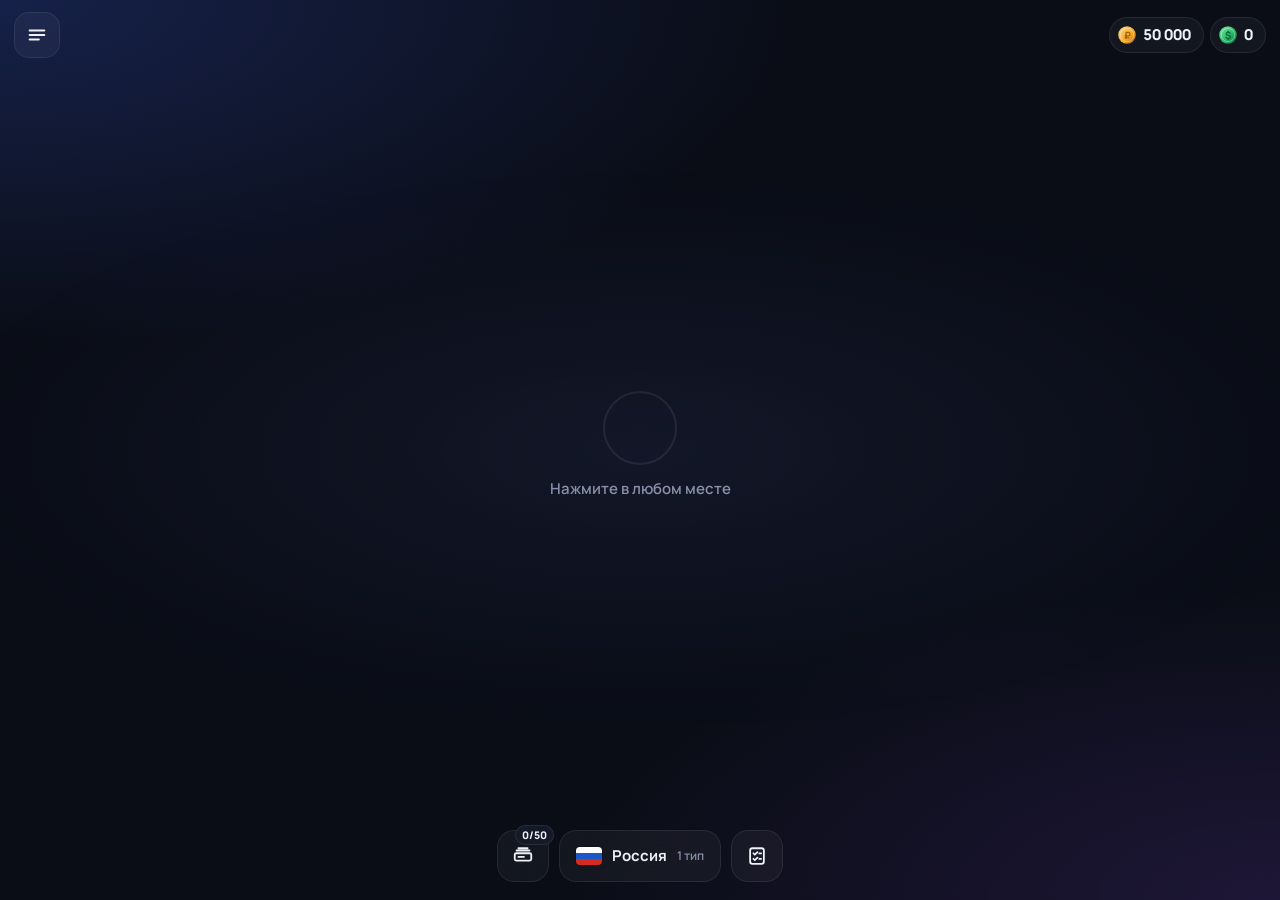
<file: index.html>
<!doctype html>
<html lang="ru" data-theme="dark">
<head>
  <meta charset="utf-8">
  <meta name="viewport" content="width=device-width, initial-scale=1, maximum-scale=1, user-scalable=no, viewport-fit=cover">
  <title>Генератор номеров</title>
  <link rel="preconnect" href="https://fonts.googleapis.com">
  <link rel="preconnect" href="https://fonts.gstatic.com" crossorigin>
  <link href="https://fonts.googleapis.com/css2?family=Roboto+Condensed:wght@500&family=Manrope:wght@500;600;700;800&display=swap" rel="stylesheet">
  <link rel="stylesheet" href="css/style.css?v=3">
  <script src="https://telegram.org/js/telegram-web-app.js"></script>
</head>
<body>
  <div id="app"></div>
  <div id="modal-root"></div>
  <div id="confirm-root"></div>
  <div class="toast" id="toast"></div>

  <script src="js/platform.js?v=3"></script>
  <script src="js/art.js?v=3"></script>
  <script src="js/fx.js?v=3"></script>
  <script src="js/data.js?v=3"></script>
  <script src="js/plates.js?v=3"></script>
  <script src="js/game.js?v=3"></script>
  <script src="js/ui.js?v=3"></script>
</body>
</html>
</file>
<file: css/style.css>
/* ================= темы ================= */
:root, [data-theme="dark"] {
  --bg: #0a0d16;
  --bg-glow1: rgba(64, 104, 255, .22);
  --bg-glow2: rgba(150, 80, 255, .14);
  --glass: rgba(255, 255, 255, .045);
  --glass2: rgba(255, 255, 255, .08);
  --stroke: rgba(255, 255, 255, .08);
  --solid: #151a28;
  --text: #eef1f8;
  --muted: #8790a8;
  --acc1: #4f7cff; --acc2: #8a5cff; --acc-text: #fff;
  --acc-glow: rgba(90, 110, 255, .45);
  --menu1: #2d58d6; --menu2: #141f4d;
  --shadow: 0 10px 30px rgba(0, 0, 0, .35);
}
[data-theme="light"] {
  --bg: #eef1f8; --bg-glow1: rgba(79, 124, 255, .18); --bg-glow2: rgba(138, 92, 255, .12);
  --glass: rgba(255, 255, 255, .75); --glass2: rgba(20, 30, 60, .06); --stroke: rgba(20, 30, 60, .08); --solid: #ffffff;
  --text: #141826; --muted: #687089; --menu1: #4f7cff; --menu2: #2a3f9e; --shadow: 0 10px 30px rgba(40, 60, 120, .12);
}
[data-theme="pink"] {
  --bg: #fdeaf3; --bg-glow1: rgba(255, 110, 170, .25); --bg-glow2: rgba(170, 110, 255, .15);
  --glass: rgba(255, 255, 255, .7); --glass2: rgba(120, 20, 70, .07); --stroke: rgba(120, 20, 70, .1); --solid: #fff6fa;
  --text: #3b1328; --muted: #9b6a82; --acc1: #ff5fa2; --acc2: #b45cff; --acc-glow: rgba(255, 95, 162, .4);
  --menu1: #ff7fb5; --menu2: #9b3576; --shadow: 0 10px 30px rgba(160, 40, 100, .15);
}
[data-theme="gold"] {
  --bg: #120e05; --bg-glow1: rgba(255, 190, 60, .2); --bg-glow2: rgba(255, 120, 30, .1);
  --glass: rgba(255, 220, 140, .06); --glass2: rgba(255, 220, 140, .1); --stroke: rgba(255, 220, 140, .12); --solid: #1e180b;
  --text: #fbf1d6; --muted: #b3a172; --acc1: #ffcc4d; --acc2: #e8901c; --acc-text: #241703; --acc-glow: rgba(255, 190, 60, .45);
  --menu1: #c8961f; --menu2: #3d2a06;
}
[data-theme="silver"] {
  --bg: #1b1e24; --bg-glow1: rgba(200, 215, 240, .14); --bg-glow2: rgba(140, 160, 200, .1);
  --glass: rgba(255, 255, 255, .06); --glass2: rgba(255, 255, 255, .1); --stroke: rgba(255, 255, 255, .12); --solid: #262a32;
  --text: #f3f5f8; --muted: #a6adba; --acc1: #b9c4d6; --acc2: #7d8aa3; --acc-text: #14171c; --acc-glow: rgba(200, 215, 240, .35);
  --menu1: #8e9ab0; --menu2: #343b48;
}
:root {
  --r0: #a4abbd; --r1: #3ddc84; --r2: #3d8bff; --r3: #b05cff; --r4: #ffb627;
  --acc: linear-gradient(135deg, var(--acc1), var(--acc2));
}

* { box-sizing: border-box; -webkit-tap-highlight-color: transparent; }
html, body { margin: 0; height: 100%; overflow-x: hidden; }
body {
  background:
    radial-gradient(90% 55% at 0% 0%, var(--bg-glow1), transparent 70%),
    radial-gradient(80% 50% at 100% 100%, var(--bg-glow2), transparent 70%),
    var(--bg);
  background-attachment: fixed;
  color: var(--text);
  font: 15px/1.35 Manrope, Inter, system-ui, -apple-system, 'Segoe UI', Roboto, sans-serif;
  overscroll-behavior: none; user-select: none; -webkit-user-select: none;
}
button, select, input { font: inherit; color: inherit; }
button { border: 0; background: none; cursor: pointer; padding: 0; }
[hidden] { display: none !important; }
.muted { color: var(--muted); }
.ic { width: 22px; height: 22px; display: block; }
.ic-sm { width: 15px; height: 15px; display: inline-block; vertical-align: -2px; }
.coin { width: 20px; height: 20px; flex-shrink: 0; }

#app { min-height: 100%; }
.page { padding: 4px 14px 28px; animation: rise .25s ease; }
.page.has-bar { padding-bottom: 96px; }
@keyframes rise { from { opacity: 0; transform: translateY(6px); } }

/* ================= шапка ================= */
.head {
  position: sticky; top: 0; z-index: 5;
  display: flex; align-items: center; gap: 10px; padding: 14px 14px 10px;
  background: linear-gradient(var(--bg) 70%, transparent);
}
.head h1 { font-size: 23px; margin: 0; flex: 1; font-weight: 800; letter-spacing: -.02em; }
.icon-btn {
  width: 40px; height: 40px; display: grid; place-items: center; border-radius: 13px;
  background: var(--glass); border: 1px solid var(--stroke);
}
.head-right { text-align: right; font-size: 11.5px; color: var(--muted); line-height: 1.45; }
.head-right b { color: var(--text); font-size: 16px; font-weight: 800; }

/* ================= кнопки ================= */
.btn {
  display: inline-flex; align-items: center; justify-content: center; gap: 6px;
  padding: 12px 14px; border-radius: 14px; font-weight: 700;
  background: var(--glass2); border: 1px solid var(--stroke);
  transition: transform .1s, opacity .2s, box-shadow .2s;
}
.btn:active { transform: scale(.96); }
.btn:disabled { opacity: .38; pointer-events: none; }
.btn-blue { background: var(--acc); color: var(--acc-text); border: 0; box-shadow: 0 6px 20px var(--acc-glow), inset 0 1px 0 rgba(255,255,255,.25); }
.btn-red { background: linear-gradient(135deg, #ff6b6b, #e0344a); color: #fff; border: 0; box-shadow: 0 6px 18px rgba(230, 60, 80, .35), inset 0 1px 0 rgba(255,255,255,.25); }
.btn-wide { width: 100%; }
.btn-sm { padding: 8px 12px; font-size: 13px; border-radius: 11px; }
.chip {
  padding: 9px 14px; border-radius: 13px; font-size: 14px; font-weight: 700; white-space: nowrap;
  background: var(--glass); border: 1px solid var(--stroke);
}
.chip.on { background: var(--acc); color: var(--acc-text); border-color: transparent; box-shadow: 0 4px 14px var(--acc-glow); }
.chips { display: flex; gap: 6px; overflow-x: auto; padding: 2px 0 12px; scrollbar-width: none; }
.chips::-webkit-scrollbar { display: none; }

.card {
  background: var(--glass); border: 1px solid var(--stroke); border-radius: 20px; padding: 16px;
  backdrop-filter: blur(10px); -webkit-backdrop-filter: blur(10px);
}
.card + .card { margin-top: 10px; }
.card h3 { margin: 0 0 6px; font-size: 17px; font-weight: 800; }
.card p { margin: 0; color: var(--muted); font-size: 13px; }
.row { display: flex; align-items: center; justify-content: space-between; gap: 10px; }
.bar { height: 7px; border-radius: 4px; background: var(--glass2); overflow: hidden; margin: 10px 0; }
.bar > i { display: block; height: 100%; background: var(--acc); border-radius: 4px; box-shadow: 0 0 10px var(--acc-glow); }

/* ================= номерные знаки ================= */
.plate {
  --pw: 220px;
  position: relative; flex-shrink: 0;
  width: var(--pw); height: calc(var(--pw) * .222);
  padding: calc(var(--pw) * .011);
  border-radius: calc(var(--pw) * .03);
  background: linear-gradient(180deg, #ffffff 0%, #f3f4f1 40%, #dfe1dc 100%);
  box-shadow: 0 0 0 calc(var(--pw) * .003) #8d8f8a, 0 calc(var(--pw) * .02) calc(var(--pw) * .05) rgba(0, 0, 0, .38), inset 0 1px 0 #fff;
  font-family: 'Roboto Condensed', 'Arial Narrow', Arial, sans-serif; font-weight: 500; line-height: 1;
  color: #141414;
}
.plate .pi {
  height: 100%; display: flex; overflow: hidden;
  border: calc(var(--pw) * .009) solid #161616; border-radius: calc(var(--pw) * .02);
}
.plate .main { flex: 1; display: flex; align-items: center; justify-content: center; gap: calc(var(--pw) * .012); padding-top: calc(var(--pw) * .012); }
.plate .L, .plate .D, .plate .R {
  text-shadow: 0 calc(var(--pw) * .003) 0 rgba(255,255,255,.75), 0 calc(var(--pw) * -.002) 0 rgba(0,0,0,.25);
}
.plate .L { font-size: calc(var(--pw) * .135); }
.plate .D { font-size: calc(var(--pw) * .176); }
.plate .reg {
  width: 26%; border-left: calc(var(--pw) * .007) solid currentColor;
  display: flex; flex-direction: column; align-items: center; justify-content: center;
}
.plate .reg .R { font-size: calc(var(--pw) * .12); }
.plate .reg.r3 .R { font-size: calc(var(--pw) * .1); letter-spacing: calc(var(--pw) * -.003); }
.plate .reg .rus { display: flex; align-items: center; gap: calc(var(--pw) * .008); font-size: calc(var(--pw) * .042); margin-top: calc(var(--pw) * .008); }
.flag-ru { width: calc(var(--pw) * .055); height: calc(var(--pw) * .034); background: linear-gradient(#fff 33%, #1c57c7 33% 66%, #d52b1e 66%); outline: 1px solid #999; }
/* винты крепления */
.plate .screw {
  position: absolute; top: 50%; width: calc(var(--pw) * .026); height: calc(var(--pw) * .026); margin-top: calc(var(--pw) * -.013);
  border-radius: 50%; background: radial-gradient(circle at 35% 30%, #fdfdfd, #9a9c98 55%, #5d5f5b);
  box-shadow: 0 0 0 calc(var(--pw) * .002) rgba(0,0,0,.35);
}
.plate .screw::after { content: ''; position: absolute; left: 20%; right: 20%; top: 45%; height: 12%; background: rgba(0,0,0,.45); transform: rotate(35deg); }
.plate .screw.l { left: calc(var(--pw) * .028); }
.plate .screw.r { right: calc(var(--pw) * .028); }
/* блик */
.plate .shine { position: absolute; inset: 0; border-radius: inherit; overflow: hidden; pointer-events: none; }
.plate .shine::before {
  content: ''; position: absolute; top: -20%; bottom: -20%; width: 30%; left: -40%;
  background: linear-gradient(100deg, transparent, rgba(255,255,255,.75), transparent);
  transform: skewX(-18deg);
}
.plate.reveal .shine::before { animation: shine .9s .12s ease-out; }
@keyframes shine { to { left: 120%; } }
.plate::after { /* лёгкий отлив металла */
  content: ''; position: absolute; inset: 0; border-radius: inherit; pointer-events: none;
  background: linear-gradient(170deg, rgba(255,255,255,.35), transparent 40%, rgba(0,0,0,.05));
}
.plate.k-t { background: linear-gradient(180deg, #ffd84a, #f2bf12 55%, #d8a50a); }
.plate.k-p { background: linear-gradient(180deg, #2f68c4, #1c4f9e 55%, #133d7d); color: #fff; }
.plate.k-p .pi { border-color: #0b2a5a; }
.plate.k-p .L, .plate.k-p .D, .plate.k-p .R, .plate.k-m .L, .plate.k-m .D, .plate.k-m .R { text-shadow: 0 calc(var(--pw) * .003) 0 rgba(0,0,0,.5); }
.plate.k-m { background: linear-gradient(180deg, #2a2a2a, #121212 60%, #050505); color: #f4f4f4; box-shadow: 0 0 0 calc(var(--pw) * .003) #555, 0 calc(var(--pw) * .02) calc(var(--pw) * .05) rgba(0,0,0,.5); }
.plate.k-m .pi { border-color: #777; }
.plate.k-b .main { gap: calc(var(--pw) * .03); }
.plate.k-b .by {
  width: 13%; display: flex; flex-direction: column; align-items: center; justify-content: center; gap: calc(var(--pw) * .01);
  font-size: calc(var(--pw) * .045); font-weight: 700;
}
.flag-by { width: calc(var(--pw) * .07); height: calc(var(--pw) * .045); background: linear-gradient(#c8102e 66%, #007c30 66%); }
.plate.spin .main, .plate.spin .reg .R { filter: blur(1.6px); opacity: .75; transform: translateY(2%); }

/* ================= редкость ================= */
[data-r="0"] { --rc: var(--r0); }
[data-r="1"] { --rc: var(--r1); }
[data-r="2"] { --rc: var(--r2); }
[data-r="3"] { --rc: var(--r3); }
[data-r="4"] { --rc: var(--r4); }
.segs { display: flex; gap: 3px; }
.segs i { width: 15px; height: 4px; border-radius: 2px; background: color-mix(in srgb, var(--rc) 22%, transparent); }
.segs i.on { background: var(--rc); box-shadow: 0 0 6px color-mix(in srgb, var(--rc) 70%, transparent); }
.rname { color: var(--rc); font-weight: 800; }

/* ================= генератор ================= */
.gen { position: fixed; inset: 0; display: flex; flex-direction: column; overflow: hidden; touch-action: manipulation; }
.gen-glow { position: absolute; inset: 0; pointer-events: none; transition: background .4s; }
.gen-road { /* перспективная «дорога» внизу */
  position: absolute; left: 0; right: 0; bottom: -10%; height: 55%; pointer-events: none; opacity: .35;
  background:
    repeating-linear-gradient(90deg, transparent 0 calc(10% - 1px), var(--stroke) calc(10% - 1px) 10%),
    repeating-linear-gradient(0deg, transparent 0 39px, var(--stroke) 39px 40px);
  transform: perspective(300px) rotateX(62deg); transform-origin: bottom;
  -webkit-mask-image: linear-gradient(transparent, #000 60%); mask-image: linear-gradient(transparent, #000 60%);
}
.fx-canvas { position: absolute; inset: 0; width: 100%; height: 100%; pointer-events: none; z-index: 3; }
.gen-top { position: relative; z-index: 4; display: flex; justify-content: space-between; align-items: center; padding: 12px 14px; }
.menu-btn {
  width: 46px; height: 46px; border-radius: 15px; display: grid; place-items: center;
  background: var(--glass); border: 1px solid var(--stroke); backdrop-filter: blur(10px);
}
.menu-btn.glow { box-shadow: 0 0 0 1px var(--acc1), 0 0 22px var(--acc-glow); animation: breathe 1.6s ease-in-out infinite; }
@keyframes breathe { 50% { box-shadow: 0 0 0 1px var(--acc1), 0 0 34px var(--acc-glow); } }
.balance { display: flex; gap: 6px; }
.pill {
  display: flex; align-items: center; gap: 6px; padding: 7px 12px 7px 7px; border-radius: 999px;
  background: var(--glass); border: 1px solid var(--stroke); backdrop-filter: blur(10px);
  font-weight: 800; font-size: 15px; font-variant-numeric: tabular-nums;
}
.pill.bump { animation: bump .25s ease; }
@keyframes bump { 40% { transform: scale(1.08); } }
.float-cost {
  position: absolute; right: 18px; top: 58px; z-index: 6; font-weight: 800; font-size: 14px; color: #ff7a7a;
  pointer-events: none; animation: floatUp 0.9s ease-out forwards;
}
@keyframes floatUp { from { opacity: 1; transform: translateY(0); } to { opacity: 0; transform: translateY(-22px); } }
.notes { position: relative; z-index: 5; display: grid; gap: 6px; justify-items: center; padding: 0 14px; }
.note {
  display: flex; align-items: center; gap: 10px; padding: 8px 8px 8px 12px; border-radius: 14px; font-size: 13px; font-weight: 600;
  background: var(--solid); border: 1px solid var(--stroke); box-shadow: var(--shadow); animation: drop .25s ease;
}
.note .ic-sm { color: #ffb02e; }
.note .btn { padding: 6px 10px; font-size: 12px; border-radius: 9px; }
.note.info {
  width: 100%; color: #fff; border: 0;
  background: linear-gradient(135deg, rgba(79,124,255,.95), rgba(138,92,255,.95));
  box-shadow: 0 8px 24px var(--acc-glow);
}
.note.info .ic { color: #fff; opacity: .9; }
.note.info b { display: block; font-size: 14px; }
.note.info small { opacity: .8; font-weight: 500; }
@keyframes drop { from { transform: translateY(-10px); opacity: 0; } }
.stage { position: relative; z-index: 2; flex: 1; display: flex; flex-direction: column; align-items: center; justify-content: center; gap: 14px; padding: 0 10px; }
.stage .hint { color: var(--muted); font-size: 15px; font-weight: 600; animation: pulseHint 2s ease-in-out infinite; text-align: center; }
@keyframes pulseHint { 50% { opacity: .45; } }
.tap-ring { width: 74px; height: 74px; border-radius: 50%; border: 2px solid var(--stroke); margin: 0 auto 14px; position: relative; }
.tap-ring::before, .tap-ring::after { content: ''; position: absolute; inset: -2px; border-radius: 50%; border: 2px solid var(--acc1); opacity: 0; animation: ring 2s ease-out infinite; }
.tap-ring::after { animation-delay: 1s; }
@keyframes ring { from { transform: scale(.6); opacity: .8; } to { transform: scale(1.6); opacity: 0; } }
.info-card {
  width: min(390px, 100%); display: flex; justify-content: space-between; align-items: center;
  background: var(--glass); border: 1px solid var(--stroke); border-radius: 16px; padding: 10px 14px;
  backdrop-filter: blur(12px); box-shadow: inset 0 0 0 1px color-mix(in srgb, var(--rc) 25%, transparent);
}
.info-card .rlabel { font-size: 12px; font-weight: 800; color: var(--rc); margin-bottom: 6px; text-transform: uppercase; letter-spacing: .05em; }
.info-card .price { font-size: 21px; font-weight: 800; color: var(--rc); text-shadow: 0 0 18px color-mix(in srgb, var(--rc) 50%, transparent); }
.stage .plate { --pw: min(400px, calc(100vw - 24px)); }
.stage .plate.reveal { animation: drop3d .45s cubic-bezier(.2, 1.5, .5, 1); }
@keyframes drop3d { from { transform: perspective(600px) rotateX(35deg) translateY(-14px) scale(.92); opacity: .4; } }
.combo-text { color: var(--muted); font-size: 14px; font-weight: 600; text-align: center; min-height: 20px; }
.rays {
  position: absolute; left: 50%; top: 50%; width: 170vmax; height: 170vmax; margin: -85vmax 0 0 -85vmax; z-index: 1; pointer-events: none;
  background: repeating-conic-gradient(from 0deg, color-mix(in srgb, var(--rc) 22%, transparent) 0 7deg, transparent 7deg 20deg);
  -webkit-mask-image: radial-gradient(circle, #000 0, transparent 32%); mask-image: radial-gradient(circle, #000 0, transparent 32%);
  animation: spinRays 14s linear infinite, fadeIn .6s ease;
}
@keyframes spinRays { to { transform: rotate(360deg); } }
@keyframes fadeIn { from { opacity: 0; } }
.ripple {
  position: absolute; z-index: 2; width: 120px; height: 120px; margin: -60px 0 0 -60px; border-radius: 50%; pointer-events: none;
  border: 2px solid var(--acc1); animation: ripple .55s ease-out forwards;
}
@keyframes ripple { from { transform: scale(.2); opacity: .7; } to { transform: scale(1.4); opacity: 0; } }
.flash { position: absolute; inset: 0; z-index: 3; pointer-events: none; animation: flash .8s ease-out forwards; }
@keyframes flash { from { opacity: .85; } to { opacity: 0; } }
.gen-bottom {
  position: relative; z-index: 4; display: flex; justify-content: center; align-items: center; gap: 10px;
  padding: 10px 14px calc(18px + env(safe-area-inset-bottom));
}
.dock-btn {
  position: relative; width: 52px; height: 52px; border-radius: 17px; display: grid; place-items: center;
  background: var(--glass); border: 1px solid var(--stroke); backdrop-filter: blur(10px);
}
.dock-btn .cnt {
  position: absolute; top: -6px; right: -6px; min-width: 22px; height: 20px; padding: 0 6px; border-radius: 10px;
  background: var(--solid); border: 1px solid var(--stroke); font-size: 10.5px; font-weight: 800; display: grid; place-items: center;
}
.dock-btn .cnt.full { background: #e0344a; color: #fff; border-color: transparent; }
.dock-btn .dot { position: absolute; top: 6px; right: 6px; width: 10px; height: 10px; border-radius: 50%; background: #ff5a5a; box-shadow: 0 0 8px #ff5a5a; }
.country-chip {
  display: flex; align-items: center; gap: 10px; height: 52px; padding: 0 16px; border-radius: 17px;
  background: var(--glass); border: 1px solid var(--stroke); backdrop-filter: blur(10px); font-size: 15px; font-weight: 700;
}
.country-chip small { color: var(--muted); font-size: 12px; font-weight: 600; }
.flag { width: 26px; height: 18px; border-radius: 4px; flex-shrink: 0; box-shadow: 0 0 0 1px rgba(0,0,0,.2); }
.flag.ru { background: linear-gradient(#fff 33%, #1c57c7 33% 66%, #d52b1e 66%); }
.flag.by { background: linear-gradient(#c8102e 66%, #007c30 66%); }

/* ================= меню ================= */
.menu-grid { display: grid; grid-template-columns: 1fr 1fr; gap: 10px; }
.mcard {
  position: relative; height: 104px; border-radius: 20px; overflow: hidden; text-align: left;
  background:
    radial-gradient(120% 90% at 50% -10%, rgba(255,255,255,.22), transparent 55%),
    linear-gradient(160deg, var(--menu1), var(--menu2));
  box-shadow: inset 0 0 0 1px rgba(255,255,255,.14), 0 8px 22px rgba(0,0,0,.25);
  transition: transform .12s;
}
.mcard:active { transform: scale(.97); }
.mcard::before { /* узор из точек */
  content: ''; position: absolute; inset: 0; opacity: .12;
  background-image: radial-gradient(rgba(255,255,255,.9) 1px, transparent 1.2px); background-size: 14px 14px;
  -webkit-mask-image: linear-gradient(transparent, #000); mask-image: linear-gradient(transparent, #000);
}
.mcard.wide { grid-column: 1 / -1; height: 150px; }
.mcard.mid { grid-column: 1 / -1; height: 104px; }
.mcard .art { position: absolute; inset: 4px 0 26px; display: grid; place-items: center; }
.mcard svg.art { width: 100%; height: 100%; filter: drop-shadow(0 6px 10px rgba(0,0,0,.35)); }
.mcard .art .plate { --pw: 250px; }
.mcard .lbl {
  position: absolute; left: 0; right: 0; bottom: 0; padding: 7px 12px; font-size: 11.5px; font-weight: 800; letter-spacing: .06em;
  color: #fff; text-transform: uppercase; background: linear-gradient(transparent, rgba(0,0,0,.45));
}
.mcard.glow { box-shadow: inset 0 0 0 2px #7aa2ff, 0 0 26px var(--acc-glow); }
.mcard .new-dot { position: absolute; top: 10px; right: 10px; width: 10px; height: 10px; border-radius: 50%; background: #ff5a5a; box-shadow: 0 0 10px #ff5a5a; }
.mcard.soon { background: var(--glass); box-shadow: inset 0 0 0 1px var(--stroke); color: var(--muted); pointer-events: none; }
.mcard.soon::before { display: none; }
.mcard.soon .lbl { color: var(--muted); background: none; }
.mini-plates { display: grid; gap: 5px; transform: perspective(300px) rotateY(-14deg) rotate(-7deg); }
.mcard .art .mini-plates .plate { --pw: 82px; }
.soon-title { margin: 24px 2px 2px; font-size: 18px; font-weight: 800; }
.soon-sub { margin: 0 2px 12px; color: var(--muted); font-size: 12.5px; }

/* ================= списки номеров ================= */
.plist { display: grid; grid-template-columns: minmax(0, 1fr); gap: 8px; }
.prow {
  position: relative; display: flex; align-items: center; gap: 12px; padding: 11px 12px; border-radius: 18px; text-align: left; width: 100%;
  background: linear-gradient(90deg, color-mix(in srgb, var(--rc) 16%, transparent), var(--glass) 55%);
  border: 1px solid var(--stroke); overflow: hidden;
}
.prow::before { content: ''; position: absolute; left: 0; top: 14%; bottom: 14%; width: 3px; border-radius: 0 3px 3px 0; background: var(--rc); box-shadow: 0 0 10px var(--rc); }
.prow[data-r="0"] { background: var(--glass); }
.prow[data-r="0"]::before { opacity: .4; box-shadow: none; }
.prow .plate { --pw: min(200px, 51vw); }
.prow .meta { flex: 1; display: flex; flex-direction: column; align-items: flex-end; gap: 6px; min-width: 0; }
.prow .meta small { color: var(--muted); font-size: 11px; white-space: nowrap; overflow: hidden; text-overflow: ellipsis; max-width: 100%; }
.prow .meta b { font-size: 16px; font-weight: 800; color: var(--rc); }
.prow[data-r="0"] .meta b { color: var(--text); }
.prow.sel { box-shadow: 0 0 0 2px var(--acc1), 0 0 16px var(--acc-glow); }
.empty { text-align: center; color: var(--muted); padding: 70px 0; font-weight: 600; }

.bottom-bar {
  position: fixed; left: 0; right: 0; bottom: 0; z-index: 6; display: grid; grid-template-columns: repeat(3, 1fr); gap: 6px;
  padding: 18px 12px calc(12px + env(safe-area-inset-bottom)); background: linear-gradient(transparent, var(--bg) 35%);
}
.bottom-bar .btn { font-size: 13px; padding: 13px 6px; line-height: 1.15; background: var(--solid); }
.bottom-bar .btn.btn-red { background: linear-gradient(135deg, #ff6b6b, #e0344a); }

/* ================= настройка генерации ================= */
.banner {
  display: flex; align-items: center; justify-content: space-between; width: 100%; height: 60px; border-radius: 18px; overflow: hidden;
  background: var(--glass); border: 1px solid var(--stroke); padding-right: 16px; font-size: 17px; font-weight: 800; position: relative;
}
.banner .bflag { position: absolute; inset: 0 auto 0 0; width: 55%; -webkit-mask-image: linear-gradient(90deg, #000 35%, transparent); mask-image: linear-gradient(90deg, #000 35%, transparent); }
.banner .bflag.ru { background: linear-gradient(#fff 33%, #1c57c7 33% 66%, #d52b1e 66%); }
.banner .bflag.by { background: linear-gradient(#c8102e 66%, #007c30 66%); }
.banner span { position: relative; margin-left: 45%; }
.banner small { position: relative; color: var(--muted); font-size: 13px; }
.banner.on { box-shadow: 0 0 0 2px var(--acc1), 0 0 18px var(--acc-glow); }
.section-label { color: var(--muted); font-size: 12px; font-weight: 800; text-transform: uppercase; letter-spacing: .06em; margin: 18px 2px 8px; }
.kind-row {
  display: flex; align-items: center; gap: 12px; width: 100%; padding: 12px; border-radius: 18px; margin-bottom: 8px; text-align: left;
  background: var(--glass); border: 1px solid var(--stroke);
}
.kind-row .plate { --pw: min(190px, 48vw); }
.kind-row .kmeta { flex: 1; text-align: right; }
.kind-row .kmeta b { display: block; font-weight: 800; }
.kind-row .kmeta small { color: var(--muted); font-size: 12px; }
.kind-row.off { opacity: .45; }
.kind-row.locked .plate { filter: grayscale(.7) brightness(.7); }
.cost-panel {
  position: fixed; left: 0; right: 0; bottom: 0; z-index: 6; display: grid; gap: 6px;
  padding: 14px 12px calc(12px + env(safe-area-inset-bottom)); background: linear-gradient(transparent, var(--bg) 18%);
}
.cost-panel .card { padding: 13px 16px; background: var(--solid); }
.cost-panel .total { display: flex; justify-content: space-between; align-items: center; font-weight: 700; font-size: 15px; }
.cost-panel .total b { font-size: 21px; font-weight: 800; }
.cost-panel .line { display: flex; justify-content: space-between; color: var(--muted); font-size: 12px; margin-top: 6px; }
.cost-panel .btns { display: grid; grid-template-columns: 1fr 1fr; gap: 6px; }
.cost-panel .btns .btn { background: var(--solid); }
.select-wrap { position: relative; }
.select-wrap select {
  appearance: none; -webkit-appearance: none; width: 100%; height: 100%; border: 1px solid var(--stroke); border-radius: 14px; background: var(--solid);
  padding: 12px 28px 12px 12px; font-weight: 700; font-size: 14px; text-align: center; text-overflow: ellipsis;
}
.select-wrap::after { content: '▾'; position: absolute; right: 12px; top: 50%; transform: translateY(-50%); color: var(--muted); pointer-events: none; }

/* ================= окна ================= */
.modal-bg {
  position: fixed; inset: 0; z-index: 20; display: flex; align-items: center; justify-content: center; padding: 14px;
  background: rgba(4, 6, 12, .62); backdrop-filter: blur(6px); -webkit-backdrop-filter: blur(6px); animation: fadeIn .15s ease;
}
.modal {
  position: relative; width: min(430px, 100%); max-height: 92vh; overflow-y: auto; overflow-x: hidden;
  background: var(--solid); border: 1px solid var(--stroke); border-radius: 24px; box-shadow: 0 24px 60px rgba(0,0,0,.5);
  animation: modalIn .25s cubic-bezier(.2, 1.3, .5, 1);
}
@keyframes modalIn { from { transform: scale(.92) translateY(10px); opacity: 0; } }
.modal-body { padding: 16px 18px 18px; position: relative; }
.modal h3 { text-align: center; margin: 0 0 6px; font-size: 19px; font-weight: 800; }
.detail-top {
  position: relative; overflow: hidden; padding: 26px 16px 16px; display: grid; justify-items: center; gap: 10px;
  background: radial-gradient(110% 100% at 50% 0%, color-mix(in srgb, var(--rc) 50%, transparent), transparent 72%);
}
.detail-top .plate { --pw: min(370px, calc(100vw - 84px)); position: relative; z-index: 2; }
.detail-top .segs, .detail-top .rname { position: relative; z-index: 2; }
.detail-top .segs i { width: 34px; height: 5px; }
.detail-top .rays { width: 700px; height: 700px; margin: -350px 0 0 -350px; top: 40%; }
.dsub { text-align: center; color: var(--muted); font-size: 14px; margin-bottom: 12px; }
.dline { display: flex; justify-content: space-between; padding: 9px 2px; font-size: 14px; color: var(--muted); }
.dline b { color: var(--text); font-weight: 700; white-space: nowrap; }
.dline.sub { padding: 6px 12px; color: var(--text); }
.dline.sub b { color: #3ddc84; }
.dline.total { border-top: 1px solid var(--stroke); margin-top: 8px; padding-top: 13px; align-items: center; }
.dline.total b { font-size: 23px; font-weight: 800; color: var(--rc); }
.mults { display: grid; grid-template-columns: repeat(4, 1fr); gap: 4px; margin-top: 10px; background: var(--glass2); border-radius: 14px; padding: 8px 4px; }
.mults div { text-align: center; font-size: 11px; color: var(--muted); }
.mults b { display: block; font-size: 14px; color: var(--text); font-weight: 800; }
.modal-btns { display: grid; grid-template-columns: 1fr 1fr; gap: 8px; margin-top: 16px; }
.field-label { color: var(--muted); font-size: 12px; font-weight: 800; text-transform: uppercase; letter-spacing: .05em; margin: 14px 0 7px; }
.rar-pick { display: grid; grid-template-columns: repeat(5, 1fr); gap: 6px; text-align: center; font-size: 12px; }
.rar-pick button { display: grid; gap: 6px; justify-items: center; padding: 8px 0; border-radius: 12px; background: var(--glass2); opacity: .55; }
.rar-pick button i { width: 70%; height: 6px; border-radius: 3px; background: var(--rc); }
.rar-pick button.on { opacity: 1; box-shadow: inset 0 0 0 1.5px var(--rc); }
.rar-pick button.on b { color: var(--rc); }

/* ================= задания ================= */
.task h3 { font-size: 16px; }
.task .row > b { white-space: nowrap; align-self: flex-start; font-weight: 800; }
.task .reward { font-size: 12px; color: var(--muted); margin-top: 2px; }
.task .reward b { display: flex; align-items: center; gap: 6px; font-size: 17px; color: var(--text); font-weight: 800; }
.task .reward.inline { display: flex; align-items: center; gap: 8px; }
.task .reward.inline b { display: inline-flex; }
.task.done { opacity: .6; }
.task .done-mark { color: #3ddc84; font-weight: 800; font-size: 13px; display: flex; align-items: center; gap: 4px; }
.badge { display: inline-block; background: var(--acc); color: var(--acc-text); font-size: 10px; font-weight: 800; padding: 3px 8px; border-radius: 6px; margin-bottom: 8px; letter-spacing: .05em; }
.timer { color: var(--muted); font-size: 13px; font-weight: 600; margin: 0 2px 12px; }

/* ================= каталог ================= */
.selects { display: grid; grid-template-columns: repeat(3, 1fr); gap: 6px; margin-bottom: 12px; }
.cat-card {
  position: relative; display: block; width: 100%; border-radius: 20px; overflow: hidden; margin-bottom: 10px;
  background: radial-gradient(110% 140% at 50% 0%, color-mix(in srgb, var(--rc) 38%, transparent), var(--glass) 75%);
  border: 1px solid color-mix(in srgb, var(--rc) 30%, var(--stroke));
}
.cat-card .pl { display: grid; place-items: center; padding: 16px 0 12px; }
.cat-card .pl .plate { --pw: min(300px, 74vw); }
.cat-card .info { display: grid; grid-template-columns: 1fr 1fr 1fr; align-items: center; padding: 10px 14px; background: rgba(0,0,0,.2); }
.cat-card .info .chance { text-align: center; font-size: 19px; font-weight: 800; }
.cat-card .info .from { text-align: right; font-weight: 800; }
.cat-card .rl { font-size: 13px; }
[data-theme="light"] .cat-card .info, [data-theme="pink"] .cat-card .info { background: rgba(255,255,255,.5); }
.foot { color: var(--muted); font-size: 11.5px; text-align: center; margin-top: 6px; }

/* ================= статистика ================= */
.level-card { display: flex; align-items: center; gap: 14px; }
.level-badge {
  width: 58px; height: 58px; border-radius: 18px; display: grid; place-items: center; flex-shrink: 0;
  background: var(--acc); color: var(--acc-text); font-size: 24px; font-weight: 800; box-shadow: 0 8px 20px var(--acc-glow);
}
.level-card .grow { flex: 1; }
.tiles { display: grid; grid-template-columns: 1fr 1fr; gap: 8px; margin: 10px 0; }
.tile { background: var(--glass); border: 1px solid var(--stroke); border-radius: 18px; padding: 14px 10px; text-align: center; }
.tile b { display: block; font-size: 20px; font-weight: 800; }
.tile small { color: var(--muted); font-size: 11px; }
.rbar { display: grid; grid-template-columns: 100px 1fr 44px; align-items: center; gap: 10px; margin: 10px 0; font-size: 14px; font-weight: 600; }
.rbar .bar { margin: 0; height: 9px; }
.rbar .bar i { background: var(--rc); box-shadow: 0 0 8px var(--rc); }
.rbar span:last-child { text-align: right; }
.kv { display: flex; justify-content: space-between; padding: 12px 2px; border-bottom: 1px solid var(--stroke); font-size: 14px; }
.kv b { font-weight: 800; }

/* ================= темы и настройки ================= */
.theme-card {
  display: block; width: 100%; text-align: left; border-radius: 20px; padding: 18px 16px; margin-bottom: 10px; position: relative;
  box-shadow: inset 0 0 0 1px rgba(0,0,0,.12), 0 6px 18px rgba(0,0,0,.18); font-size: 16px;
}
.theme-card.on { box-shadow: 0 0 0 2.5px var(--acc1), 0 0 20px var(--acc-glow); }
.theme-card .sw { display: flex; gap: 5px; margin-top: 12px; }
.theme-card .sw i { width: 22px; height: 5px; border-radius: 3px; }
.theme-card .dot { position: absolute; right: 16px; top: 18px; width: 20px; height: 20px; border-radius: 50%; border: 2px solid currentColor; opacity: .5; }
.theme-card.on .dot { background: var(--acc1); border-color: var(--acc1); opacity: 1; box-shadow: inset 0 0 0 3px rgba(255,255,255,.85); }
.theme-card .lock { position: absolute; right: 16px; bottom: 14px; font-size: 11px; opacity: .75; display: flex; align-items: center; gap: 4px; }
.theme-card.locked { opacity: .65; }
.toggle-row {
  display: flex; align-items: center; justify-content: space-between; gap: 12px; padding: 14px 16px; margin-bottom: 8px; font-size: 15px; font-weight: 600;
  background: var(--glass); border: 1px solid var(--stroke); border-radius: 18px;
}
.toggle { /* переключатель-ползунок */
  position: relative; flex-shrink: 0; width: 50px; height: 30px; border-radius: 15px; background: var(--glass2); border: 1px solid var(--stroke);
  font-size: 0; transition: background .2s;
}
.toggle::after { content: ''; position: absolute; left: 3px; top: 3px; width: 22px; height: 22px; border-radius: 50%; background: #fff; box-shadow: 0 2px 6px rgba(0,0,0,.3); transition: transform .2s; }
.toggle.on { background: var(--acc); border-color: transparent; box-shadow: 0 0 12px var(--acc-glow); }
.toggle.on::after { transform: translateX(20px); }
.ceil-input { width: 130px; border: 1px solid var(--stroke); border-radius: 12px; background: var(--glass2); padding: 9px 11px; text-align: right; font-weight: 700; user-select: text; }
.lvl-list { margin: 10px 0 14px; padding: 0; list-style: none; font-size: 13px; display: grid; gap: 4px; }
.lvl-list li { display: flex; gap: 10px; align-items: flex-start; padding: 8px 10px; border-radius: 12px; color: var(--muted); }
.lvl-list li .n { width: 22px; height: 22px; border-radius: 7px; display: grid; place-items: center; flex-shrink: 0; background: var(--glass2); font-weight: 800; font-size: 11px; }
.lvl-list li.got { color: var(--text); background: var(--glass2); }
.lvl-list li.got .n { background: #3ddc84; color: #062b16; }
.lvl-list li.next { box-shadow: inset 0 0 0 1px var(--acc1); }
.lvl-list li small { display: block; color: var(--muted); font-size: 11.5px; margin-top: 2px; }

/* ================= уведомление ================= */
.toast {
  position: fixed; left: 50%; bottom: calc(92px + env(safe-area-inset-bottom)); z-index: 40;
  transform: translate(-50%, 16px); opacity: 0; padding: 11px 18px; border-radius: 14px;
  background: var(--solid); color: var(--text); border: 1px solid var(--stroke); box-shadow: var(--shadow);
  font-weight: 700; font-size: 14px; max-width: calc(100vw - 32px); text-align: center; transition: opacity .2s, transform .2s; pointer-events: none;
}
.toast.show { opacity: 1; transform: translate(-50%, 0); }

/* окно подтверждения поверх остальных окон */
.confirm-bg { z-index: 30; }
.confirm-bg .modal { width: min(340px, 100%); }

/* ================= безопасные отступы в полноэкранном Telegram =================
   Telegram сам задаёт эти переменные: системная строка телефона + его кнопки «Закрыть» и «⋯». */
:root { --safe-top: calc(var(--tg-safe-area-inset-top, 0px) + var(--tg-content-safe-area-inset-top, 0px)); }
.gen-top { padding-top: calc(12px + var(--safe-top)); }
.head { padding-top: calc(14px + var(--safe-top)); }
.float-cost { top: calc(58px + var(--safe-top)); }
</file>
